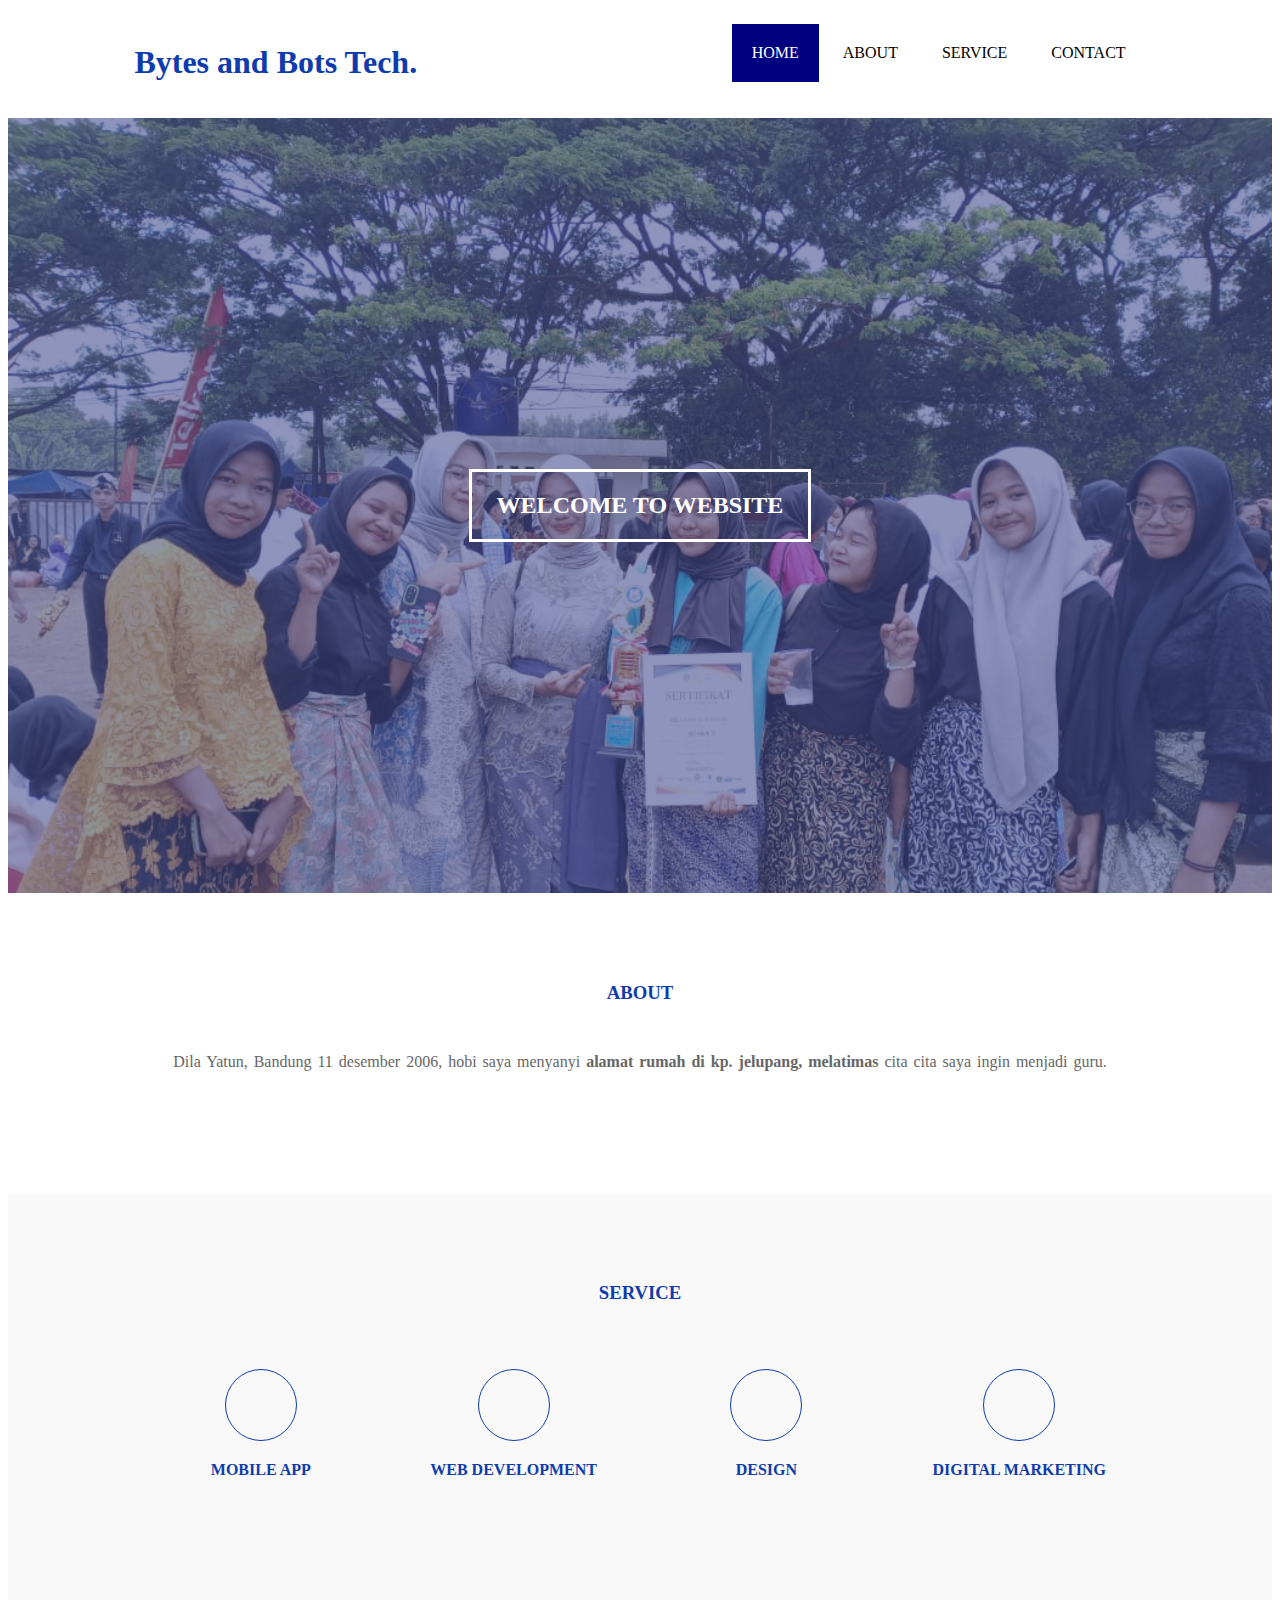
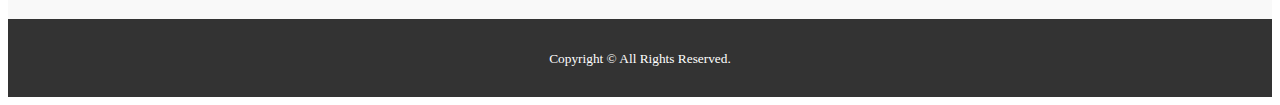
<file: index.html>
<!DOCTYPE html>
<html lang="en">
<head>
    <meta charset="UTF-8">
    <meta name="viewport" content="width=device-width, initial-scale=1.0">
    <title>DHENISYA RIATNA</title>
    <link rel="stylesheet" type="text/css" href="style.css">
</head>
<body>
    <header>
        <div class="container">
            <h1><a herf="praktek1.html">Bytes and Bots Tech.</a></h1>
            <ul>
                <li class="active"><a herf="praktek2.html">HOME</a></li>
                <li><a herf="about.html">ABOUT</a></li>
                <li><a herf="service.html">SERVICE</a></li>
                <li><a herf="contact.html">CONTACT</a></li>
            </ul>
        </div>
    </header>
<!-- banner -->
    <section class="banner">
        <h2>WELCOME TO WEBSITE</h2>
    </section>

            <section class="about">
                <div class="container">
                    <h3>ABOUT</h3>
                        <p>  Dila Yatun, Bandung 11 desember 2006, hobi saya menyanyi <strong>
                            alamat rumah di kp. jelupang, melatimas </strong>
                            cita cita saya ingin menjadi guru. </p>
            </section>

            <!-- service -->
            <section class="service">
                <div class="container">
                    <h3>SERVICE</h3>
                    <div class="box">
                        <div class="col-4">
                            <div class="icon"><i class="fas fa-mobile"></i></div>
                            <h4>MOBILE APP</h4>
                        </div>
                        <div class="col-4">
                            <div class="icon"><i class="fas fa-globe"></i></div>
                            <h4>WEB DEVELOPMENT</h4>
                        </div>
                        <div class="col-4">
                            <div class="icon"><i class="fas fa-edit"></i></div>
                            <h4>DESIGN</h4>
                        </div>
                        <div class="col-4">
                            <div class="icon"><i class="fas fa-chart-bar"></i></div>
                            <h4>DIGITAL MARKETING</h4>
                        </div>
                    </div>
                </div>
            </section>

            <!-- footer -->
            <footer>
                <div class="container">
                    <small>Copyright &copy; All Rights Reserved.</small>
                </div>
            </footer>


    </body>
</html>
</file>
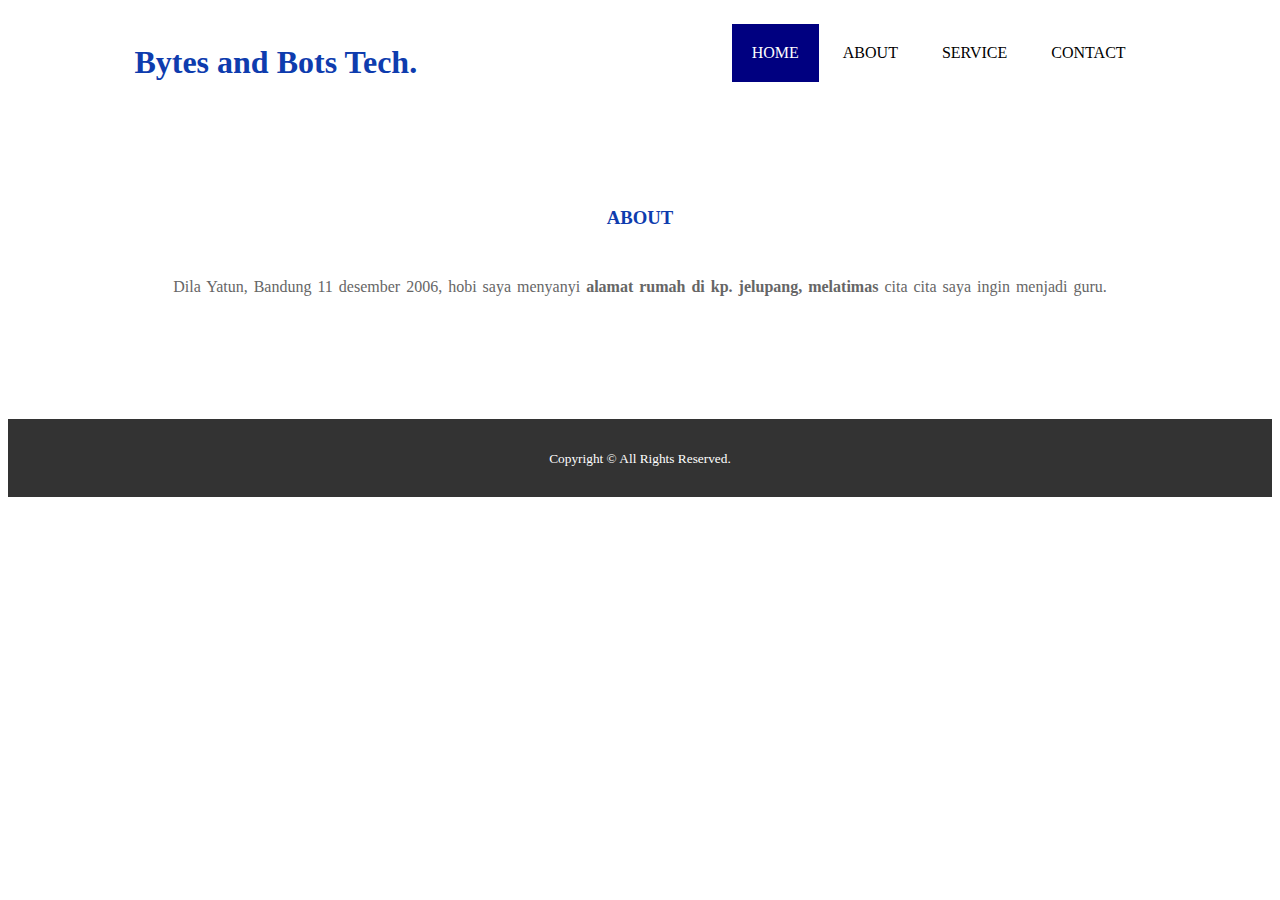
<file: index copy.html>
<!DOCTYPE html>
<html lang="en">
<head>
    <meta charset="UTF-8">
    <meta name="viewport" content="width=device-width, initial-scale=1.0">
    <title>DHENISYA RIATNA</title>
    <link rel="stylesheet" type="text/css" href="style.css">
</head>
<body>
    <header>
        <div class="container">
            <h1><a herf="praktek1.html">Bytes and Bots Tech.</a></h1>
            <ul>
                <li class="active"><a herf="praktek2.html">HOME</a></li>
                <li><a herf="about.html">ABOUT</a></li>
                <li><a herf="service.html">SERVICE</a></li>
                <li><a herf="contact.html">CONTACT</a></li>
            </ul>
        </div>
    </header>


            <section class="about">
                <div class="container">
                    <h3>ABOUT</h3>
                        <p> Dila Yatun, Bandung 11 desember 2006, hobi saya menyanyi <strong>
                            alamat rumah di kp. jelupang, melatimas </strong>
                            cita cita saya ingin menjadi guru. </p>
            </section>



            <!-- footer -->
            <footer>
                <div class="container">
                    <small>Copyright &copy; All Rights Reserved.</small>
                </div>
            </footer>


    </body>
</html>
</file>
<file: style.css>
padding: 0;
    margin: 0;
    font-family: sans-serif;
}

a {
    color: inherit;
    text-decoration: none;
}

.medsos {
    padding: 5px 0;
    background-color: navy;
}

.medsos ul li {
    display: inline-block;
    color: #fff;
    margin-right: 10px;
}

.container {
    width: 80%;
    margin: 0 auto;
}

.container:after {
    content: '';
    display: block;
    clear: both;
}

header h1 {
    float: left;
    padding: 15px 0;
    color: #0E3CAE;
}

header ul {
    float: right;
}

header ul li {
    display: inline-block;
}

header ul li a {
    padding: 20px 20px;
    display: inline-block;
}

header ul li a:hover {
    background-color: navy;
    color: #fff;
}

.active {
    background-color: navy;
    color: #fff;
}

.banner {
    height: 75vh;
    background-image: url('dila.jpeg');
    background-size: cover;
    position: relative;
    display: flex;
    justify-content: center;
    align-items: center;
}

.banner:after {
    content: '';
    display: block;
    position: absolute;
    top: 0;
    left: 0;
    right: 0;
    bottom: 0;
    background-color: rgba(68, 76, 143, 0.6);
}

.banner h2 {
    color: #fff;
    z-index: 1;
    padding: 20px 25px;
    border: 3px solid #fff; 
}

section {
    padding: 50px 0;
}

section h3 {
    text-align: center;
    padding: 20px 0;
    color: #0E3CAE;
    margin-bottom: 25px;
}

.about,
.service {
    padding-bottom: 100px;
}

.about p {
    color: #666;
    word-spacing: 2px;
    line-height: 25px;
    margin-bottom: 20px;
    text-align: center;
}

.service {
    background-color: #f9f9f9;
}

.box {
    color: #0E3CAE
}

.box:after {
    content: '';
    display: block;
    clear: both;
}

.box .col-4 {
    width: 25%;
    padding: 20px;
    box-sizing: border-box;
    text-align: center;
    float: left;
}

.icon {
    width: 70px;
    height: 70px;
    border: 1px solid;
    border-radius: 50%;
    text-align: center;
    line-height: 70px;
    font-size: 20px;
    margin: 0 auto;
}

.box .col-4 h4 {
    margin: 20px 0;
}

footer {
    padding: 30px 0;
    background-color: #333;
    color: #fff;
    text-align: center;
}
</file>
